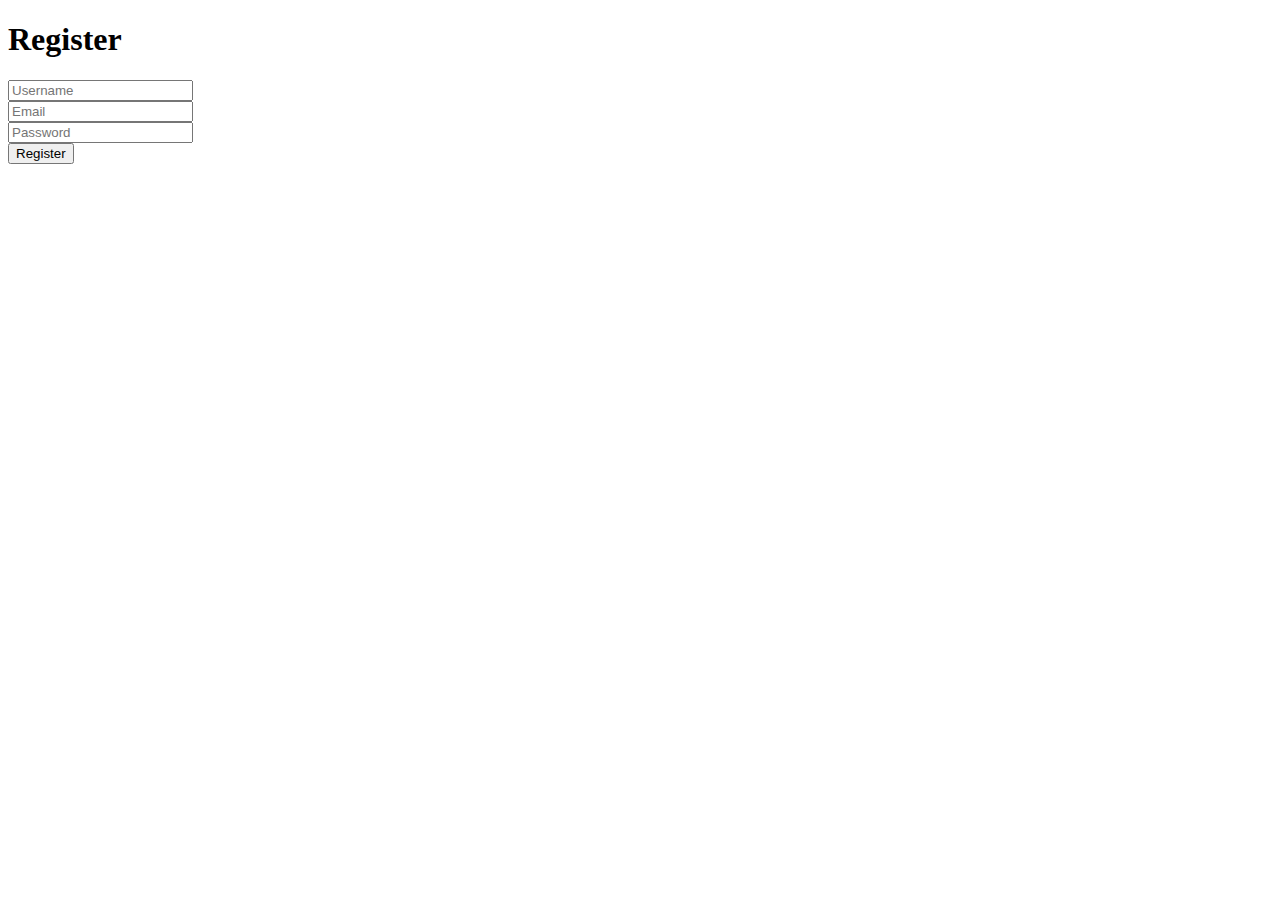
<file: ai-photofeed-app/ai_photo_feed/templates/register.html>
<!DOCTYPE html>
<html>
<head>
    <title>Register</title>
</head>
<body>
    <h1>Register</h1>
    <form action="/register" method="POST">
        <input type="text" name="username" placeholder="Username" required><br>
        <input type="text" name="email" placeholder="Email" required><br>
        <input type="password" name="password" placeholder="Password" required><br>
        <input type="submit" value="Register">
    </form>
</body>
</html>
</file>
